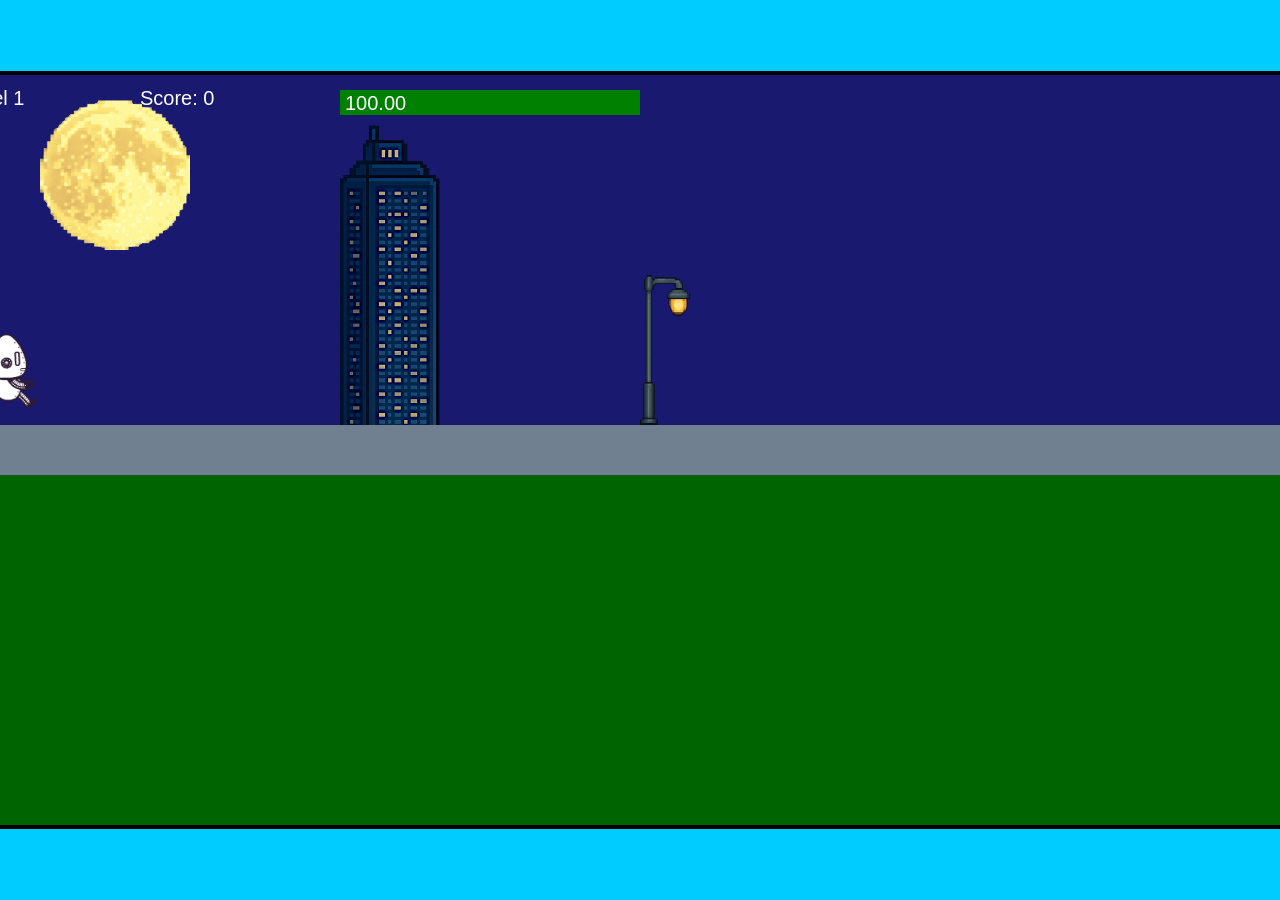
<file: fsd-projects/runtime/index.html>
<!DOCTYPE html>
<html lang="en">
  <head>
    <meta charset="UTF-8" />
    <meta name="viewport" content="width=device-width, initial-scale=1.0" />
    <title>Runtime Neo</title>
    <link rel="stylesheet" href="runtime.css" />
    <script src="https://code.jquery.com/jquery-3.1.0.js"></script>
    <script src="setup.js"></script>
    <script src="levels.js"></script>
    <script src="scenery.js"></script>
    <script src="student.js"></script>
    <script src="main.js"></script>
  </head>
  <body id="body">
    <canvas id="gameCanvas" width="1400" height="750"></canvas>
    <img id="player" src="images/halle.png" />
    <img id="projectile" src="images/projectile.png" />
    <img id="basicPlatform" src="images/interactable/basicPlatform.png" />
    <img id="spikes" src="images/interactable/spikes.png" />
    <img id="bug" src="images/interactable/bug.png" />
    <img id="healthUp" src="images/interactable/healthUp.png" />
    <img id="flag" src="images/interactable/flag.png" />
    <img id="moon" src="images/backgrounds/moon.png" />
    <img id="building" src="images/backgrounds/building.png" />
    <img id="lamp" src="images/backgrounds/lamp.png" />
  </body>
</html>
</file>
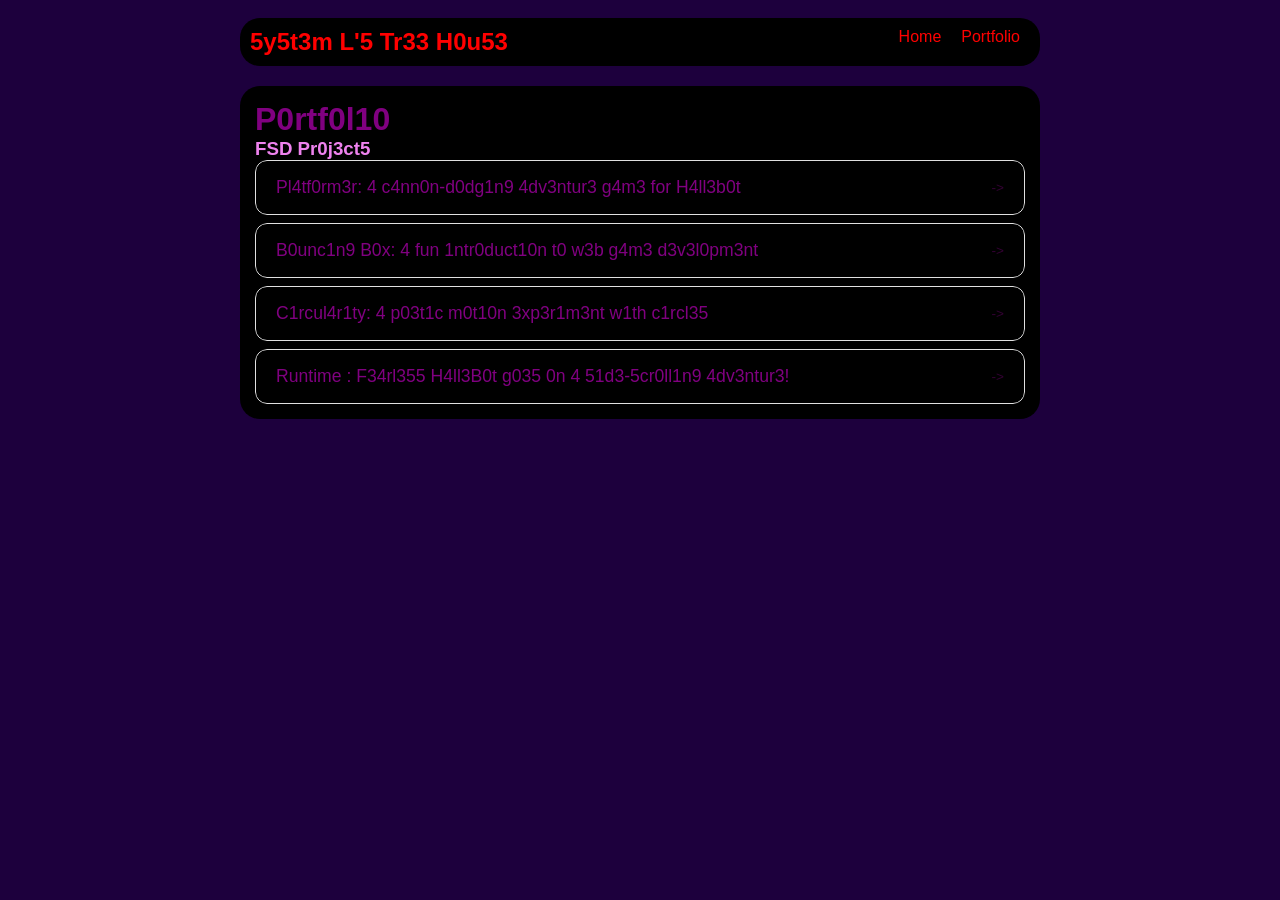
<file: portfolio.html>
<!DOCTYPE html>
<html>
  <head>
    <title>5y5t3m L'5 Tr33 H0u53</title>
    <link rel="stylesheet" href="style.css" />
  </head>
  <body>
<!-- All content goes here -->
    <div id="all-contents">
      <nav>
        <h1>5y5t3m L'5 Tr33 H0u53</h1>
        <ul id="nav-ul">
          <li class="nav-li">
            <a href="index.html">Home</a>
          </li>
          <li class="nav-li">
            <a href="portfolio.html">Portfolio</a>
          </li>
        </ul>
      </nav>
      <main>
        <div class="content">
          <h1>P0rtf0l10</h1>
          <h3>FSD Pr0j3ct5</h3>
        <ul id="portfolio">
          <li>
            <a href="fsd-projects/platformer/">Pl4tf0rm3r: 4 c4nn0n-d0dg1n9 4dv3ntur3 g4m3 for H4ll3b0t</a>
          </li>
          <li>
            <a href="fsd-projects/bouncing-box/">B0unc1n9 B0x: 4 fun 1ntr0duct10n t0 w3b g4m3 d3v3l0pm3nt</a>
          </li>
          <li>
            <a href="fsd-projects/circularity/">C1rcul4r1ty: 4 p03t1c m0t10n 3xp3r1m3nt w1th c1rcl35</a>
          </li>
          <li>
            <a href="fsd-projects/runtime/">Runtime : F34rl355 H4ll3B0t g035 0n 4 51d3-5cr0ll1n9 4dv3ntur3!</a>
          </li>
        </ul>
<!-- ASD Projects will go here -->
        </div>
      </main>
    </div>
  </body>
</html>
</file>
<file: fsd-projects/runtime/runtime.css>
/* runtime.css */
/* Styles for Runtime Neo auto-runner game */

img {
  display: none;
}

#gameCanvas {
  position: absolute;
  border: 4px solid #000;
  top: 50%;
  left: 50%;
  transform: translate(-50%, -50%);
}

body {
  margin: 0;
  background-color: #00ccff;
  font-family: Arial, sans-serif;
  text-align: center;
  overflow: hidden;
}
</file>
<file: style.css>
body {
    background: #1D003D;
    color: violet;
    padding: 10px;
    font-family: Arial, sans-serif;
}

#all-contents {
    max-width: 800px;
    margin: auto;
}

/* navigation menu */
nav {
    background: black;
    margin: 0 auto;
    display: flex;
    padding: 10px;
    margin-bottom: 20px;
    border-radius: 20px;
}

h1 {
    display: flex;
    align-items: center;
    color: red;
    flex: 1;
    margin: 0;
}

#nav-ul {
    list-style-type: none;
    margin: 0;
    padding: 0;
    display: flex;
}

.nav-li {
    display: inline-block;
    padding: 0 10px;
}

a {
    text-decoration: none;
    color: red;
}

/* main container area beneath menu */
main {
    background: black;
    display: flex;
    margin-top: 20px;
    border-radius: 20px;
}

.sidebar {
    margin-right: 25px;
    padding: 10px;
}

.sidebar-img {
    width: 200px;
  border-radius: 20px;
}

.content {
    flex: 1;
    padding: 15px;
}

/* interests section styles */
#interests {
    border: 4px violet ridge;
    padding: 8px;
    margin-top: 20px;
    border-radius: 20px;
}

h2, h3 {
    margin: 0px;
}

/* Portfolio styles */
.content h1 {
color: purple;
}

#portfolio {
  list-style: none;
  margin: 0;
  padding: 0;
  width: 100%;
  display: flex;
  flex-direction: column;
  
  gap: 8px;
}

#portfolio li {
  border-radius: 12px;
  overflow: hidden;
}

#portfolio a {
display: flex;
justify-content: space-between;
align-items: center;
text-decoration: none;
color: purple;
padding: 16px 20px;
font-size: 1.1rem;
font-weight: 500;
background: black;
border: 1px solid #e0e0e0;
border-radius: 12px;
transition: background 0.25s ease, color 0.25s ease, transform 0.25s ease;
}

#portfolio a:hover {
  background: #000;
  color: #fff;
  transform: translateX(4px);
}

#portfolio a::after {
  content: "->";
    font-size: 0.85rem;
    opacity: 0.4;
    transition: opacity 0.25s ease;
    white-space: nowrap;
}
#portfolio a:hover::after {
opacity: 1;
}

/* responsive web design */
@media screen and (min-width: 120px) and (max-width: 1080px) {
main {
height: 100ch;
zoom: 1.5;
display: grid;
}
h1 {

font-size: 44px;
}
h2 {
font-size: 42px;
}
h3 {
font-size: 36px;
}
#all-contents {
height: 100ch;
margin: none;
}
a {
font-size: 42px;
}
.sidebar {
margin-right: 0px;
justify-content: center;
align-items: center;
}
.sidebar-img {
width: 100%;
}
p,
li {
font-size: 24px;
}
.content {
align-content: center;
justify-content: center;
}
}
</file>
